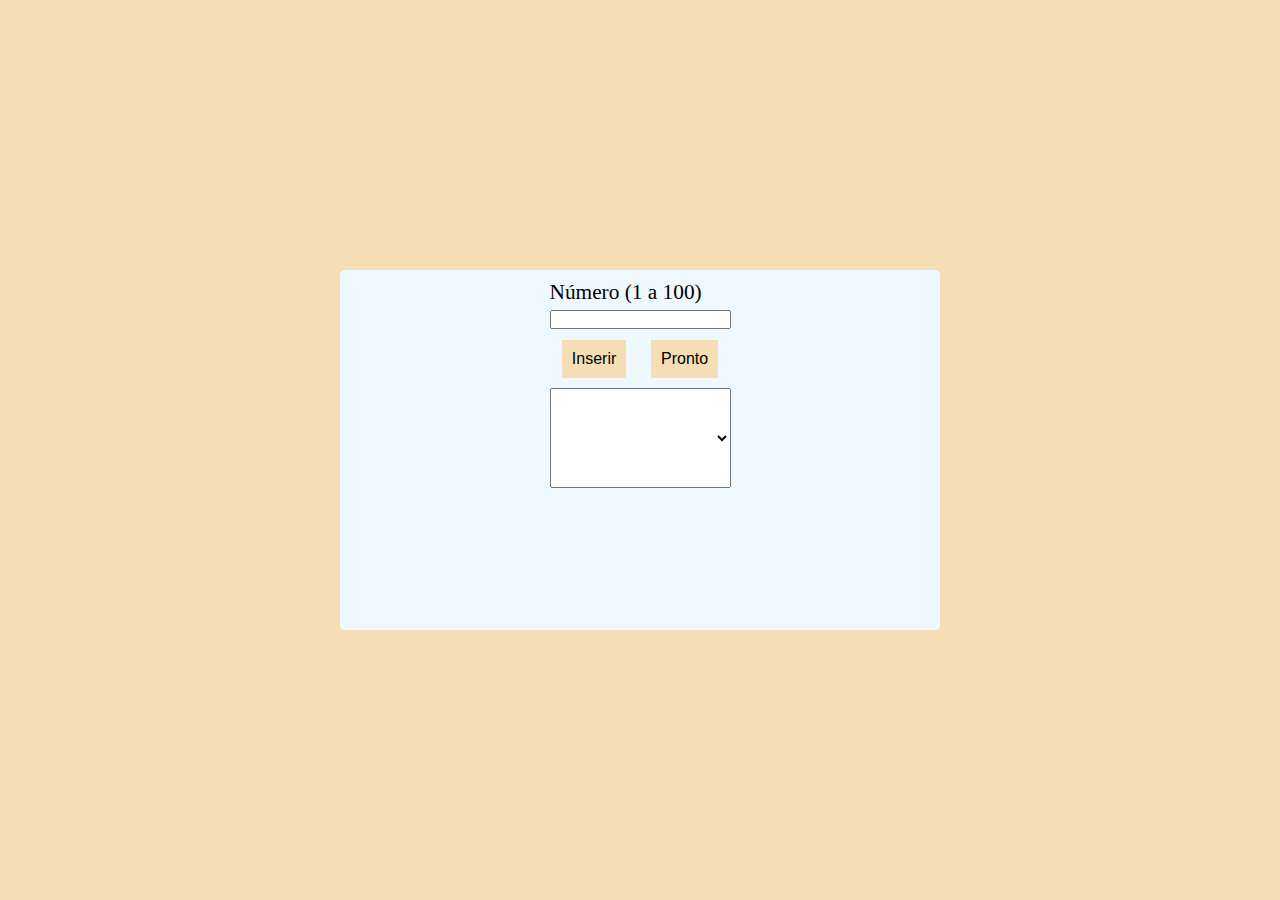
<file: Arrays/index.html>
<!DOCTYPE html>
<html lang="en">
<head>
    <meta charset="UTF-8">
    <meta name="viewport" content="width=device-width, initial-scale=1.0">
    <title>Document</title>

    <link rel="stylesheet" href="style.css">
</head>
<body>
    <main>
        <div class="input-area">
            <p>Número (1 a 100) </p>
            <input type="number" id="n1">
            <div class="btn-area">
                <button id="btn1">Inserir</button>
                <button id="btn2">Pronto</button>
            </div>
            <select id="slc">
                <!-- Opções serão inseridas aqui -->
            </select>
            <div class="list-area">
                <!-- Resultados serão exibidos aqui -->
            </div>
        </div>
    </main>

    <script src="script.js"></script>
    
</body>
</html>
</file>
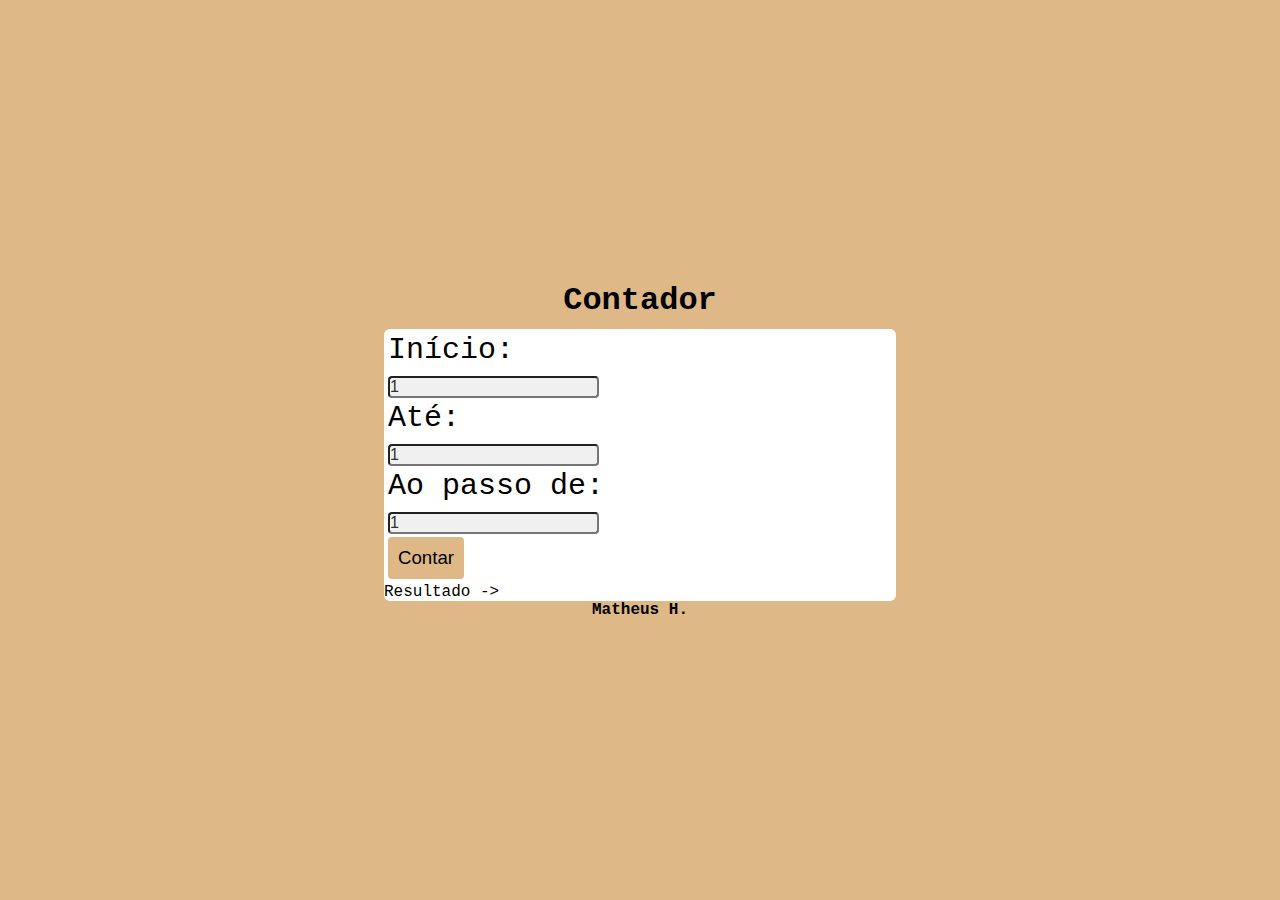
<file: Contador/index.html>
<!DOCTYPE html>
<html lang="en">
<head>
    <meta charset="UTF-8">
    <meta name="viewport" content="width=device-width, initial-scale=1.0">
    <title>Document</title>

    <link rel="stylesheet" href="style.css">
</head>
<body>
    <h1>Contador</h1>
    <main>
        <div class="input-area">
            <p>Início: </p>
            <input type="number" name="" id="n1" value="1">
            <p>Até:</p>
            <input type="number" name="" id="n2" value="1">
            <p>Ao passo de: </p>
            <input type="number" name="" id="n3" value="1">

            <br><button class="btn">Contar</button>
            <button class="clear">Clear</button>

        </div>
        <p class="result">
           Resultado: 
        </p>
    </main>
    <footer> <strong>Matheus H.</strong></footer>
    <script src="script.js"></script>
    
</body>
</html>
</file>
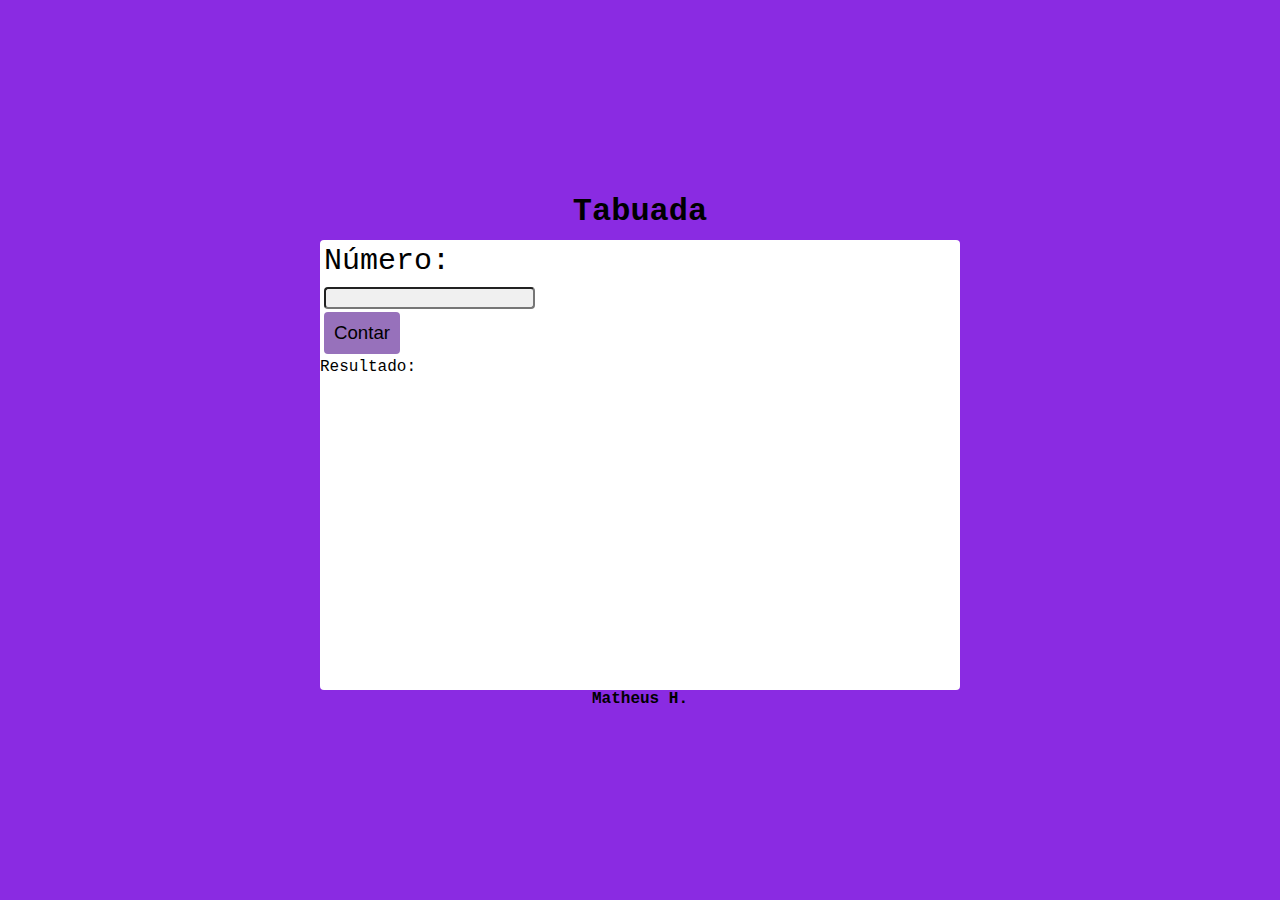
<file: Tabuada/index.html>
<!DOCTYPE html>
<html lang="en">
<head>
    <meta charset="UTF-8">
    <meta name="viewport" content="width=device-width, initial-scale=1.0">
    <title>Document</title>

    <link rel="stylesheet" href="style.css">
</head>
<body>
    <h1>Tabuada</h1>
    <main>
        <div class="input-area">
            <p>Número:</p>
            <input type="number" name="" id="n1" >
            <br><button class="btn">Contar</button>
            <button class = "clear">Limpar</button>
            

        </div>
        <p class="result">
           Resultado: 
        </p>
    </main>
    <footer> <strong>Matheus H.</strong></footer>
    <script src="script.js"></script>
    
</body>
</html>
</file>
<file: Arrays/style.css>
* 
{
    margin: 0;
    padding: 0;
    box-sizing: border-box  ;
}

body{
    min-height: 100vh;
    background-color: wheat;
    display: flex;
    justify-content: center;
    align-items: center;
}

main{
    width: 600px;
    height: 40vh;
    display: flex;
    justify-content: center;
    font-family: Georgia, 'Times New Roman', Times, serif;
    background-color: aliceblue;
    border-radius: 5px;
    
}
main .input-area{
    font-size: 16pt;
    padding-top: 10px;
}
main .input-area input{
    width: 100%;
    outline: none;
}
main .input-area select{
    width: 100%;
    margin-top: 10px;
    min-height: 100px;
}
main .input-area .btn-area{
    display: flex;
    align-items: center;
    justify-content: space-around;
   
}
main .input-area button{
    padding: 10px;
    margin-top: 10px;
    background-color: wheat;
    border: none;
    font-size: 12pt;
    cursor: pointer;
}
main .input-area button:hover{
    border-bottom: 5px burlywood solid;
}
</file>
<file: Contador/style.css>
*
{
    margin: 0;
    padding: 0;
    box-sizing: border-box;
}

body{
    min-height: 100vh;
    background-color: burlywood;
    display: flex;
    align-items: center;
    justify-content: center;
    flex-direction: column;
    font-family: 'Courier New', Courier, monospace;
}

main{
    margin-top: 10px;
    width: 40vw;
    
    background-color: #FFF;
    border-radius: 6px;
    
}
main .input-area{
  padding: 4px;
  font-size:30px;
}
main .input-area input{
    border-radius: 4px;
    background-color: #f0f0f0; /* Cor de fundo clara */
    color: #333;               /* Cor do texto */
    font-size: 16px; 
}
input:focus {
    border-color: #00bfff;   /* Cor da borda ao focar */
    background-color: #e0f7fa; /* Cor de fundo ao focar */
    box-shadow: 0px 0px 10px rgba(142, 143, 140, 0.781); /* Sombra ao focar */
}
main .input-area button{
    border: none;
    padding: 10px;
    font-size: 14pt;
    cursor: pointer;
    background-color: burlywood;

    border-radius: 4px;
}
main .input-area button:hover{
    border-bottom: #504e4eb0 5px solid;
}
main .input-area .clear{
    visibility:hidden;
    cursor: pointer;
}
</file>
<file: Tabuada/style.css>
*{
    padding: 0;
    margin: 0;
    box-sizing: border-box;
}

body{
    height: 100vh;
    background-color: blueviolet;
    font-family: 'Courier New', Courier, monospace;
    display: flex;
    justify-content: center;
    align-items: center;
    flex-direction: column;
}

main{
    width: 50vw;
    height: 50vh;
    background-color: #FFF;
    border-radius: 4px;
    margin-top: 10px;
}

main .input-area{
    padding: 4px;
    font-size:30px;
  }
  main .input-area input{
      border-radius: 4px;
      background-color: #f0f0f0; /* Cor de fundo clara */
      color: #333;               /* Cor do texto */
      font-size: 16px; 
  }
  input:focus {
      border-color: #00bfff;   /* Cor da borda ao focar */
      background-color: #e0f7fa; /* Cor de fundo ao focar */
      box-shadow: 0px 0px 10px rgba(142, 143, 140, 0.781); /* Sombra ao focar */
  }
  main .input-area button{
      border: none;
      padding: 10px;
      font-size: 14pt;
      cursor: pointer;
      background-color: rgb(151, 113, 187);
  
      border-radius: 4px;
  }
  main .input-area button:hover{
      border-bottom: blueviolet 5px solid;
      
  }
  main .input-area .clear{
    display: none;
   
  }
</file>
